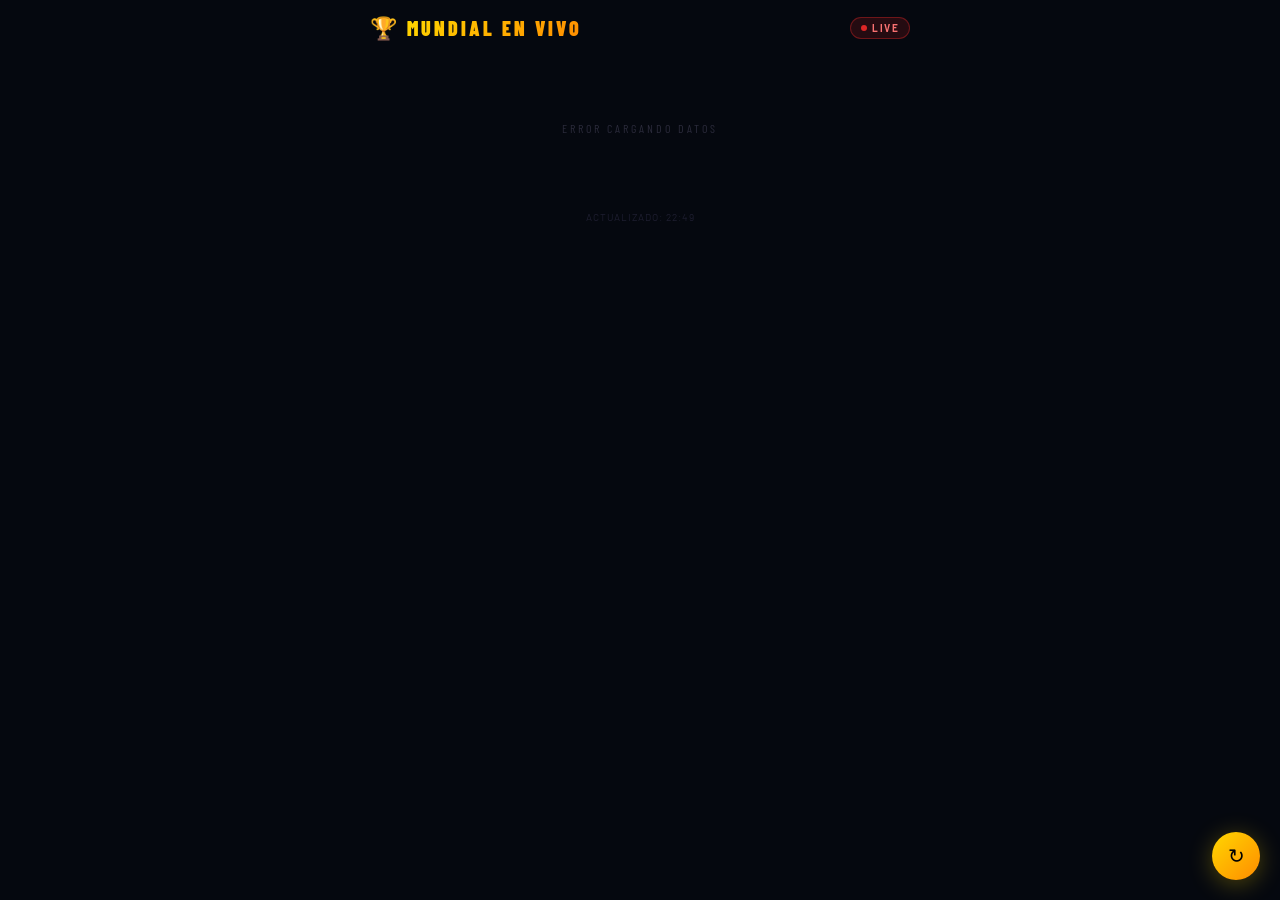
<file: mundial-live.html>
<!DOCTYPE html>
<html lang="es">
<head>
<meta charset="UTF-8">
<meta name="viewport" content="width=device-width, initial-scale=1.0">
<title>Mundial en Vivo</title>
<style>
  @import url('https://fonts.googleapis.com/css2?family=Barlow+Condensed:wght@400;600;700;800;900&family=Barlow:wght@400;500;600&display=swap');

  * { margin: 0; padding: 0; box-sizing: border-box; }

  body {
    background: #05080f;
    color: #fff;
    font-family: 'Barlow', sans-serif;
    min-height: 100vh;
  }

  .container {
    max-width: 560px;
    margin: 0 auto;
    padding: 14px 10px 80px;
  }

  /* HEADER */
  .header {
    display: flex;
    align-items: center;
    justify-content: space-between;
    margin-bottom: 20px;
  }

  .brand {
    display: flex;
    align-items: center;
    gap: 10px;
  }

  .trophy { font-size: 22px; }

  .brand-text {
    font-family: 'Barlow Condensed', sans-serif;
    font-size: 20px;
    font-weight: 900;
    letter-spacing: 3px;
    text-transform: uppercase;
    background: linear-gradient(135deg, #ffd700, #ff8c00);
    -webkit-background-clip: text;
    -webkit-text-fill-color: transparent;
    background-clip: text;
  }

  .live-pill {
    display: flex;
    align-items: center;
    gap: 5px;
    background: rgba(220,38,38,0.15);
    border: 1px solid rgba(220,38,38,0.4);
    border-radius: 20px;
    padding: 4px 10px;
    font-size: 10px;
    font-weight: 700;
    letter-spacing: 1.5px;
    color: #f87171;
    text-transform: uppercase;
  }

  .dot {
    width: 6px; height: 6px;
    background: #dc2626;
    border-radius: 50%;
    animation: blink 1.2s ease-in-out infinite;
  }

  @keyframes blink {
    0%,100% { opacity:1; }
    50% { opacity:0.2; }
  }

  /* GRUPO / FASE */
  .phase-label {
    font-family: 'Barlow Condensed', sans-serif;
    font-size: 10px;
    font-weight: 700;
    letter-spacing: 3px;
    color: #ffd700;
    text-transform: uppercase;
    margin: 20px 0 8px;
    padding-left: 2px;
    opacity: 0.7;
  }

  /* MATCH CARD */
  .match {
    background: linear-gradient(135deg, rgba(255,255,255,0.04) 0%, rgba(255,255,255,0.02) 100%);
    border: 1px solid rgba(255,255,255,0.07);
    border-radius: 12px;
    padding: 0;
    margin-bottom: 8px;
    overflow: hidden;
    position: relative;
    transition: border-color 0.3s;
  }

  .match.live {
    border-color: rgba(220,38,38,0.35);
    background: linear-gradient(135deg, rgba(220,38,38,0.06) 0%, rgba(10,8,20,0.8) 100%);
  }

  .match.live::after {
    content: '';
    position: absolute;
    top: 0; left: 0; right: 0;
    height: 2px;
    background: linear-gradient(90deg, transparent, #dc2626, transparent);
    animation: scanline 2s ease-in-out infinite;
  }

  @keyframes scanline {
    0%,100% { opacity: 0.4; }
    50% { opacity: 1; }
  }

  .match-inner {
    display: grid;
    grid-template-columns: 1fr auto 1fr;
    align-items: center;
    padding: 14px 16px;
    gap: 10px;
  }

  /* EQUIPO */
  .team { display: flex; flex-direction: column; }
  .team.home { align-items: flex-start; }
  .team.away { align-items: flex-end; }

  .team-flag { font-size: 28px; line-height: 1; margin-bottom: 4px; }

  .team-name {
    font-family: 'Barlow Condensed', sans-serif;
    font-size: 14px;
    font-weight: 700;
    letter-spacing: 1px;
    text-transform: uppercase;
    color: #e8e8f0;
    line-height: 1;
  }

  .team-country {
    font-size: 10px;
    color: #3a3a55;
    letter-spacing: 1px;
    text-transform: uppercase;
    margin-top: 2px;
  }

  /* MARCADOR CENTRAL */
  .score-wrap {
    display: flex;
    flex-direction: column;
    align-items: center;
    gap: 4px;
    min-width: 90px;
  }

  .score-row {
    display: flex;
    align-items: center;
    gap: 6px;
  }

  .score-num {
    font-family: 'Barlow Condensed', sans-serif;
    font-size: 36px;
    font-weight: 900;
    color: #fff;
    line-height: 1;
    min-width: 28px;
    text-align: center;
  }

  .score-sep {
    font-family: 'Barlow Condensed', sans-serif;
    font-size: 24px;
    font-weight: 400;
    color: #1e1e35;
    line-height: 1;
  }

  .match-status {
    font-size: 9px;
    font-weight: 700;
    letter-spacing: 1.5px;
    text-transform: uppercase;
    padding: 2px 8px;
    border-radius: 4px;
  }

  .s-live   { color: #f87171; background: rgba(220,38,38,0.15); }
  .s-ht     { color: #fbbf24; background: rgba(251,191,36,0.1); }
  .s-final  { color: #3a3a55; background: rgba(255,255,255,0.04); }
  .s-soon   { color: #6366f1; background: rgba(99,102,241,0.1); }

  .match-time {
    font-size: 10px;
    color: #3a3a55;
    margin-top: 2px;
  }

  /* FOOTER bar debajo de la card para info extra */
  .match-footer {
    border-top: 1px solid rgba(255,255,255,0.04);
    padding: 5px 16px;
    display: flex;
    justify-content: space-between;
    align-items: center;
  }

  .match-venue {
    font-size: 9px;
    color: #2a2a40;
    letter-spacing: 0.5px;
    text-transform: uppercase;
  }

  .match-phase-tag {
    font-size: 9px;
    color: #2a2a40;
    letter-spacing: 0.5px;
    text-transform: uppercase;
  }

  /* LOADING */
  .loading {
    text-align: center;
    padding: 60px 0;
    color: #2a2a3a;
  }

  .loader {
    width: 32px; height: 32px;
    border: 2px solid #0f0f1f;
    border-top-color: #ffd700;
    border-radius: 50%;
    animation: spin 0.7s linear infinite;
    margin: 0 auto 14px;
  }

  @keyframes spin { to { transform: rotate(360deg); } }

  .loading-text {
    font-family: 'Barlow Condensed', sans-serif;
    font-size: 12px;
    letter-spacing: 3px;
    text-transform: uppercase;
  }

  /* REFRESH BTN */
  .fab {
    position: fixed;
    bottom: 20px; right: 20px;
    width: 48px; height: 48px;
    border-radius: 50%;
    background: linear-gradient(135deg, #ffd700, #ff8c00);
    border: none;
    cursor: pointer;
    font-size: 20px;
    display: flex; align-items: center; justify-content: center;
    box-shadow: 0 4px 24px rgba(255,215,0,0.3);
    transition: transform 0.2s;
    z-index: 99;
  }
  .fab:hover { transform: scale(1.1); }
  .fab.spin { animation: spin 0.7s linear infinite; opacity: 0.6; pointer-events: none; }

  /* Timestamp */
  .timestamp {
    text-align: center;
    font-size: 10px;
    color: #1e1e30;
    letter-spacing: 1px;
    margin-top: 16px;
    text-transform: uppercase;
  }
</style>
</head>
<body>

<div class="container">
  <div class="header">
    <div class="brand">
      <span class="trophy">🏆</span>
      <span class="brand-text">Mundial en Vivo</span>
    </div>
    <div class="live-pill">
      <div class="dot"></div>
      <span>Live</span>
    </div>
  </div>

  <div id="root">
    <div class="loading">
      <div class="loader"></div>
      <div class="loading-text">Cargando partidos...</div>
    </div>
  </div>

  <div class="timestamp" id="ts"></div>
</div>

<button class="fab" id="fab" onclick="load()" title="Actualizar">↻</button>

<script>
// Emojis de banderas por nombre de país (los más comunes del mundo)
const FLAGS = {
  "Argentina":"🇦🇷","Brasil":"🇧🇷","Francia":"🇫🇷","Alemania":"🇩🇪","España":"🇪🇸",
  "Portugal":"🇵🇹","Inglaterra":"🏴󠁧󠁢󠁥󠁮󠁧󠁿","Países Bajos":"🇳🇱","Italia":"🇮🇹","Bélgica":"🇧🇪",
  "Uruguay":"🇺🇾","Colombia":"🇨🇴","México":"🇲🇽","Estados Unidos":"🇺🇸","Japón":"🇯🇵",
  "Senegal":"🇸🇳","Marruecos":"🇲🇦","Ghana":"🇬🇭","Nigeria":"🇳🇬","Camerún":"🇨🇲",
  "Suiza":"🇨🇭","Croacia":"🇭🇷","Polonia":"🇵🇱","Dinamarca":"🇩🇰","Serbia":"🇷🇸",
  "Corea del Sur":"🇰🇷","Australia":"🇦🇺","Ecuador":"🇪🇨","Catar":"🇶🇦","Irán":"🇮🇷",
  "Arabia Saudita":"🇸🇦","Túnez":"🇹🇳","Canadá":"🇨🇦","Gales":"🏴󠁧󠁢󠁷󠁬󠁳󠁿","Costa Rica":"🇨🇷",
  "Suecia":"🇸🇪","Noruega":"🇳🇴","Hungría":"🇭🇺","Escocia":"🏴󠁧󠁢󠁳󠁣󠁴󠁿","Turquía":"🇹🇷",
  "Rep. Checa":"🇨🇿","Austria":"🇦🇹","Ucrania":"🇺🇦","Rumanía":"🇷🇴","Eslovaquia":"🇸🇰",
  "Albania":"🇦🇱","Georgia":"🇬🇪","Eslovenia":"🇸🇮","Grecia":"🇬🇷","Islandia":"🇮🇸",
  "Paraguay":"🇵🇾","Perú":"🇵🇪","Chile":"🇨🇱","Bolivia":"🇧🇴","Venezuela":"🇻🇪",
  "Panamá":"🇵🇦","Honduras":"🇭🇳","Jamaica":"🇯🇲","Trinidad y Tobago":"🇹🇹",
  "China":"🇨🇳","India":"🇮🇳","Indonesia":"🇮🇩","Vietnam":"🇻🇳","Tailandia":"🇹🇭",
  "Irak":"🇮🇶","Jordania":"🇯🇴","Emiratos Árabes":"🇦🇪","Omán":"🇴🇲",
  "Egipto":"🇪🇬","Algeria":"🇩🇿","Mali":"🇲🇱","Costa de Marfil":"🇨🇮","Benín":"🇧🇯",
  "Burkina Faso":"🇧🇫","Guinea":"🇬🇳","Mozambique":"🇲🇿","Angola":"🇦🇴",
  "Nueva Zelanda":"🇳🇿","Filipinas":"🇵🇭","Líbano":"🇱🇧","Siria":"🇸🇾",
  "Haiti":"🇭🇹","Cuba":"🇨🇺","Guatemala":"🇬🇹","El Salvador":"🇸🇻",
};

function flag(name) {
  if (!name) return "🏳️";
  for (const [k,v] of Object.entries(FLAGS)) {
    if (name.toLowerCase().includes(k.toLowerCase()) || k.toLowerCase().includes(name.toLowerCase())) return v;
  }
  return "🏳️";
}

function statusInfo(s) {
  const v = (s||"").toLowerCase();
  if (v.includes("halftime")||v.includes("half_time")||v.includes("ht")) return {label:"Medio Tiempo", cls:"s-ht", live:true};
  if (v.includes("inprogress")||v.includes("in_progress")||v.includes("live")) return {label:"En Vivo", cls:"s-live", live:true};
  if (v.includes("closed")||v.includes("complete")||v.includes("final")||v.includes("ft")||v.includes("ended")||v.includes("finished")) return {label:"Final", cls:"s-final", live:false};
  return {label:"Hoy", cls:"s-soon", live:false};
}

function renderMatches(data) {
  const phases = data.phases || [{ name: "", matches: data.matches || data.games || [] }];
  let html = "";
  for (const phase of phases) {
    if (phase.name) html += `<div class="phase-label">${phase.name}</div>`;
    for (const m of (phase.matches || [])) {
      const hn = m.home?.name || m.home_team || "Local";
      const an = m.away?.name || m.away_team || "Visitante";
      const hs = m.home_goals ?? m.home_score ?? "–";
      const as_ = m.away_goals ?? m.away_score ?? "–";
      const { label, cls, live } = statusInfo(m.status);
      const min = m.minute ? `${m.minute}'` : "";
      const venue = m.venue || m.stadium || "";
      const phaseTag = m.phase || m.round || "";
      html += `
      <div class="match ${live?"live":""}">
        <div class="match-inner">
          <div class="team home">
            <div class="team-flag">${flag(hn)}</div>
            <div class="team-name">${hn}</div>
          </div>
          <div class="score-wrap">
            <div class="score-row">
              <span class="score-num">${hs}</span>
              <span class="score-sep">–</span>
              <span class="score-num">${as_}</span>
            </div>
            <span class="match-status ${cls}">${label}</span>
            ${min ? `<span class="match-time">${min}</span>` : ""}
          </div>
          <div class="team away">
            <div class="team-flag">${flag(an)}</div>
            <div class="team-name">${an}</div>
          </div>
        </div>
        ${(venue||phaseTag) ? `
        <div class="match-footer">
          <span class="match-venue">${venue}</span>
          <span class="match-phase-tag">${phaseTag}</span>
        </div>` : ""}
      </div>`;
    }
  }
  return html || `<div class="loading"><div class="loading-text">Sin partidos hoy</div></div>`;
}

async function load() {
  const fab = document.getElementById("fab");
  const root = document.getElementById("root");
  fab.classList.add("spin");
  root.innerHTML = `<div class="loading"><div class="loader"></div><div class="loading-text">Cargando partidos...</div></div>`;

  const prompt = `You are a football (soccer) world cup data assistant. Return ONLY a valid JSON object with no markdown, no explanation, no text outside JSON.

Structure:
{
  "phases": [
    {
      "name": "Fase de Grupos – Grupo A",
      "matches": [
        {
          "home": {"name": "Argentina"},
          "away": {"name": "Francia"},
          "home_goals": 2,
          "away_goals": 1,
          "status": "inprogress",
          "minute": 67,
          "venue": "Estadio Lusail",
          "phase": "Grupo A"
        }
      ]
    }
  ]
}

Generate realistic FIFA World Cup 2026 match data for today (June 15, 2026). Include:
- 2-3 phases/groups with 2-3 matches each
- Mix of: inprogress (with minutes 1-90), halftime, closed (final), scheduled
- Real World Cup team names and stadiums
- Use country names in Spanish
- Status values: "inprogress", "halftime", "closed", "scheduled"
Only return the JSON.`;

  try {
    const res = await fetch("https://api.anthropic.com/v1/messages", {
      method: "POST",
      headers: { "Content-Type": "application/json" },
      body: JSON.stringify({
        model: "claude-sonnet-4-6",
        max_tokens: 1500,
        messages: [{ role: "user", content: prompt }]
      })
    });
    const data = await res.json();
    const text = (data.content||[]).map(c=>c.text||"").join("").replace(/```json|```/g,"").trim();
    const parsed = JSON.parse(text);
    root.innerHTML = renderMatches(parsed);
  } catch(e) {
    root.innerHTML = `<div class="loading"><div class="loading-text">Error cargando datos</div></div>`;
  }

  document.getElementById("ts").textContent = `Actualizado: ${new Date().toLocaleTimeString("es",{hour:"2-digit",minute:"2-digit"})}`;
  fab.classList.remove("spin");
}

load();
setInterval(load, 60000);
</script>
</body>
</html>
</file>
